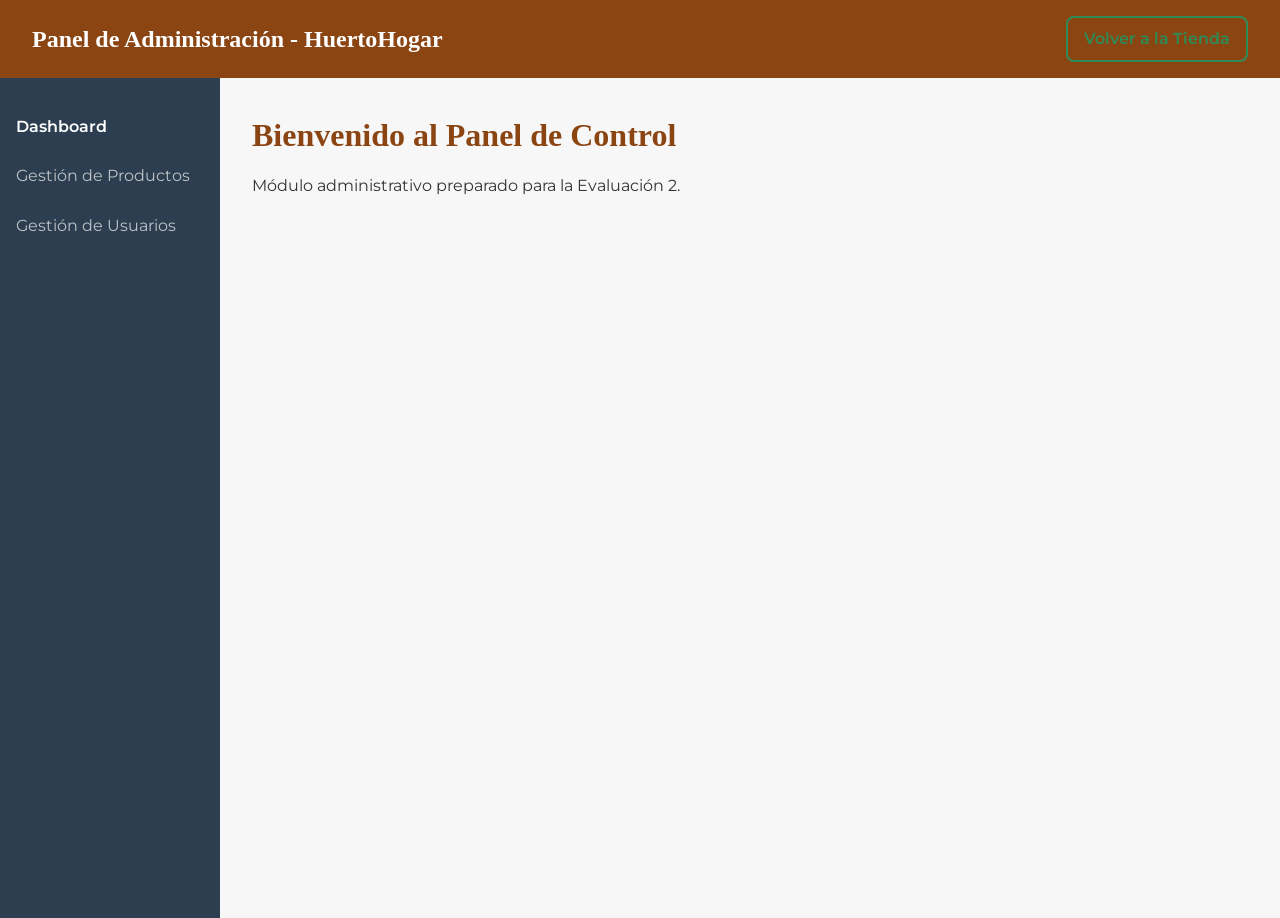
<file: admin/index.html>
<!DOCTYPE html>
<html lang="es">
<head>
    <meta charset="UTF-8">
    <meta name="viewport" content="width=device-width, initial-scale=1.0">
    <title>HuertoHogar | Panel de Administración</title>
    <link href="https://fonts.googleapis.com/css2?family=Montserrat:wght@400;600;700&display=swap" rel="stylesheet">
    <link rel="stylesheet" href="../css/styles.css">
</head>
<body class="admin-body">
    <header class="admin-header">
        <h2>Panel de Administración - HuertoHogar</h2>
        <a href="../index.html" class="btn-secondary">Volver a la Tienda</a>
    </header>

    <div class="admin-container">
        <aside class="admin-sidebar">
            <nav>
                <ul>
                    <li><a href="index.html" class="active">Dashboard</a></li>
                    <li><a href="productos.html">Gestión de Productos</a></li>
                    <li><a href="usuarios.html">Gestión de Usuarios</a></li>
                </ul>
            </nav>
        </aside>

        <main class="admin-content">
            <h1>Bienvenido al Panel de Control</h1>
            <p>Módulo administrativo preparado para la Evaluación 2.</p>
        </main>
    </div>
</body>
</html>
</file>
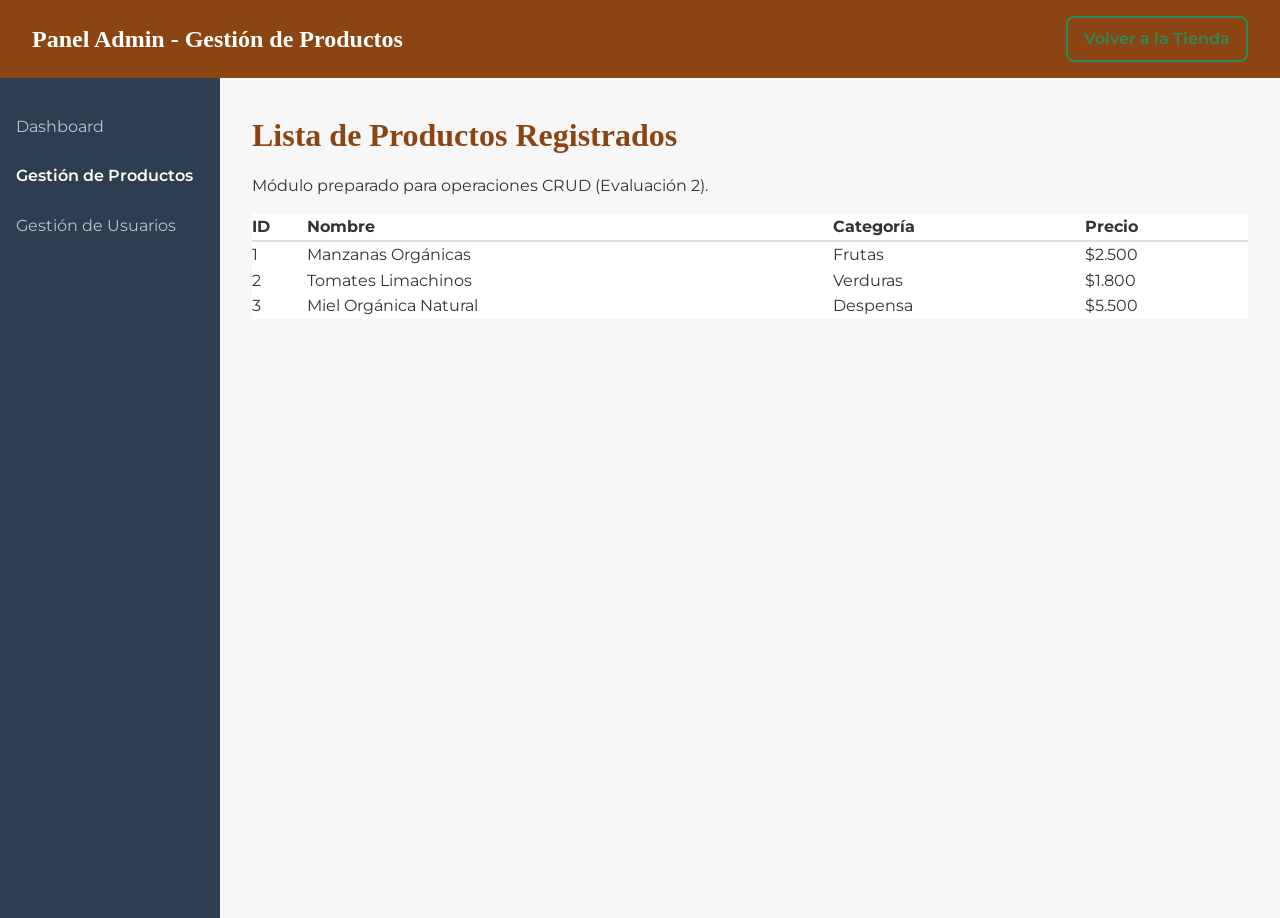
<file: admin/productos.html>
<!DOCTYPE html>
<html lang="es">
<head>
    <meta charset="UTF-8">
    <meta name="viewport" content="width=device-width, initial-scale=1.0">
    <title>Admin | Gestión de Productos</title>
    <link href="https://fonts.googleapis.com/css2?family=Montserrat:wght@400;600;700&display=swap" rel="stylesheet">
    <link rel="stylesheet" href="../css/styles.css">
</head>
<body class="admin-body">
    <header class="admin-header">
        <h2>Panel Admin - Gestión de Productos</h2>
        <a href="../index.html" class="btn-secondary">Volver a la Tienda</a>
    </header>

    <div class="admin-container">
        <aside class="admin-sidebar">
            <nav>
                <ul>
                    <li><a href="index.html">Dashboard</a></li>
                    <li><a href="productos.html" class="active">Gestión de Productos</a></li>
                    <li><a href="usuarios.html">Gestión de Usuarios</a></li>
                </ul>
            </nav>
        </aside>

        <main class="admin-content">
            <h1>Lista de Productos Registrados</h1>
            <p style="margin-bottom: 1rem;">Módulo preparado para operaciones CRUD (Evaluación 2).</p>
            
            <table style="width:100%; text-align:left; border-collapse:collapse; background:#fff; padding:1rem;">
                <thead>
                    <tr style="border-bottom: 2px solid #ddd;">
                        <th>ID</th>
                        <th>Nombre</th>
                        <th>Categoría</th>
                        <th>Precio</th>
                    </tr>
                </thead>
                <tbody>
                    <tr><td>1</td><td>Manzanas Orgánicas</td><td>Frutas</td><td>$2.500</td></tr>
                    <tr><td>2</td><td>Tomates Limachinos</td><td>Verduras</td><td>$1.800</td></tr>
                    <tr><td>3</td><td>Miel Orgánica Natural</td><td>Despensa</td><td>$5.500</td></tr>
                </tbody>
            </table>
        </main>
    </div>
</body>
</html>
</file>
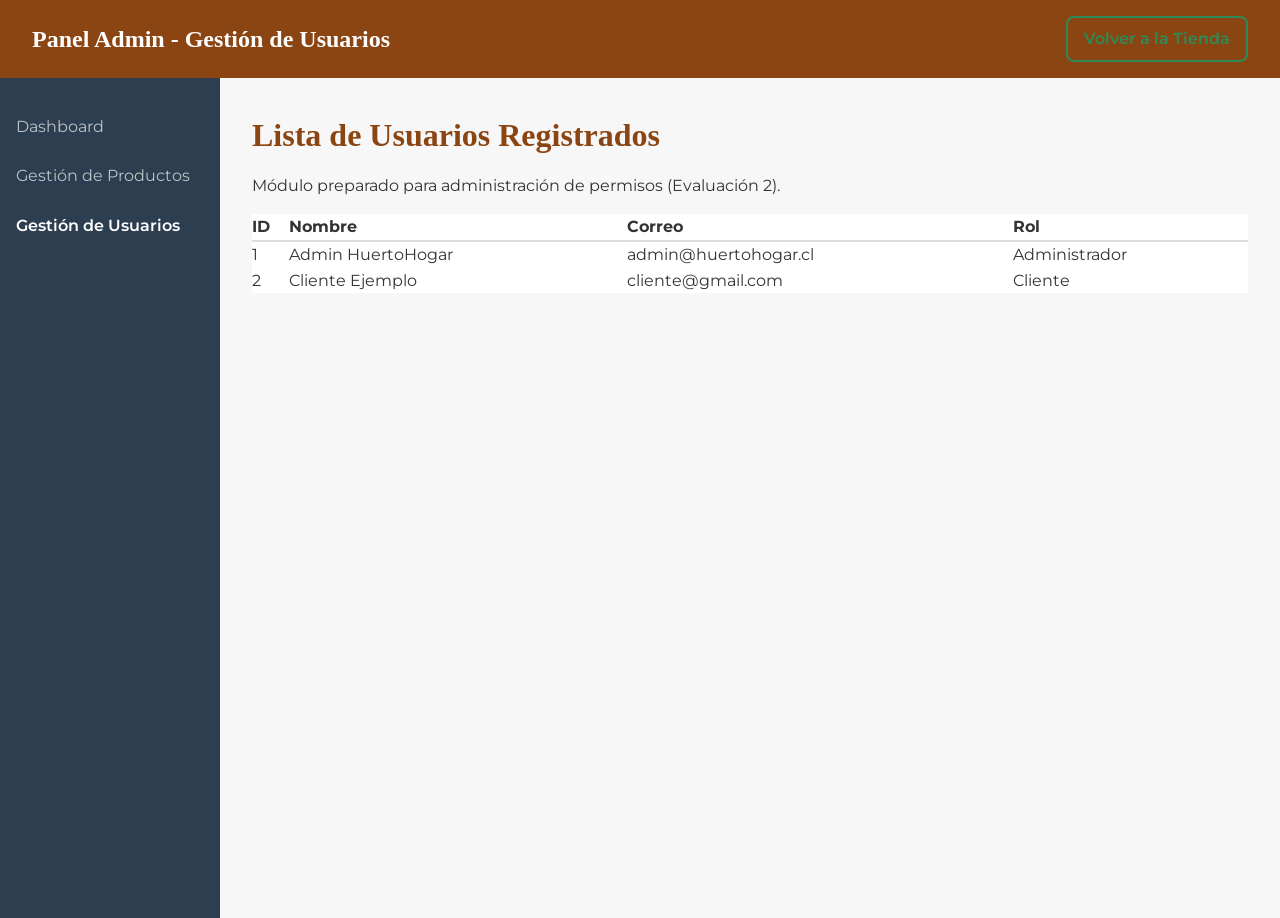
<file: admin/usuarios.html>
<!DOCTYPE html>
<html lang="es">
<head>
    <meta charset="UTF-8">
    <meta name="viewport" content="width=device-width, initial-scale=1.0">
    <title>Admin | Gestión de Usuarios</title>
    <link href="https://fonts.googleapis.com/css2?family=Montserrat:wght@400;600;700&display=swap" rel="stylesheet">
    <link rel="stylesheet" href="../css/styles.css">
</head>
<body class="admin-body">
    <header class="admin-header">
        <h2>Panel Admin - Gestión de Usuarios</h2>
        <a href="../index.html" class="btn-secondary">Volver a la Tienda</a>
    </header>

    <div class="admin-container">
        <aside class="admin-sidebar">
            <nav>
                <ul>
                    <li><a href="index.html">Dashboard</a></li>
                    <li><a href="productos.html">Gestión de Productos</a></li>
                    <li><a href="usuarios.html" class="active">Gestión de Usuarios</a></li>
                </ul>
            </nav>
        </aside>

        <main class="admin-content">
            <h1>Lista de Usuarios Registrados</h1>
            <p style="margin-bottom: 1rem;">Módulo preparado para administración de permisos (Evaluación 2).</p>
            
            <table style="width:100%; text-align:left; border-collapse:collapse; background:#fff; padding:1rem;">
                <thead>
                    <tr style="border-bottom: 2px solid #ddd;">
                        <th>ID</th>
                        <th>Nombre</th>
                        <th>Correo</th>
                        <th>Rol</th>
                    </tr>
                </thead>
                <tbody>
                    <tr><td>1</td><td>Admin HuertoHogar</td><td>admin@huertohogar.cl</td><td>Administrador</td></tr>
                    <tr><td>2</td><td>Cliente Ejemplo</td><td>cliente@gmail.com</td><td>Cliente</td></tr>
                </tbody>
            </table>
        </main>
    </div>
</body>
</html>
</file>
<file: css/styles.css>
/* ==========================================================================
   1. VARIABLES GLOBALES Y RESET
   ========================================================================== */
:root {
    /* Paleta de Colores HuertoHogar */
    --color-primary: #2E8B57;       /* Verde Esmeralda (Acción principal) */
    --color-secondary: #FFD700;     /* Amarillo Mostaza (Avisos / Promos) */
    --color-accent: #8B4513;        /* Marrón Claro (Encabezados / Detalles) */
    --color-bg: #F7F7F7;            /* Fondo Blanco Suave */
    --color-surface: #FFFFFF;       /* Fondo de Tarjetas y Modales */
    --color-text: #333333;          /* Texto principal */
    --color-muted: #666666;         /* Texto secundario */
    --color-danger: #D9534F;        /* Mensajes de error */

    /* Tipografías */
    --font-heading: 'Playfair Display', serif;
    --font-body: 'Montserrat', sans-serif;

    /* Sombras y Bordes */
    --shadow-sm: 0 2px 4px rgba(0,0,0,0.08);
    --shadow-md: 0 4px 8px rgba(0,0,0,0.12);
    --radius: 8px;
    --transition: all 0.3s ease;
}

* {
    box-sizing: border-box;
    margin: 0;
    padding: 0;
}

body {
    font-family: var(--font-body);
    background-color: var(--color-bg);
    color: var(--color-text);
    line-height: 1.6;
    display: flex;
    flex-direction: column;
    min-height: 100vh;
}

main {
    flex: 1;
}

h1, h2, h3, h4 {
    font-family: var(--font-heading);
    color: var(--color-accent);
    margin-bottom: 0.75rem;
}

a {
    text-decoration: none;
    color: inherit;
    transition: var(--transition);
}

ul {
    list-style: none;
}

img {
    max-width: 100%;
    height: auto;
    display: block;
}

.container {
    width: 90%;
    max-width: 1200px;
    margin: 0 auto;
    padding: 2rem 0;
}

/* ==========================================================================
   2. BOTONES Y COMPONENTES
   ========================================================================== */
.btn-primary {
    background-color: var(--color-primary);
    color: var(--color-surface);
    padding: 0.75rem 1.5rem;
    border: none;
    border-radius: var(--radius);
    font-weight: 600;
    cursor: pointer;
    display: inline-block;
    transition: var(--transition);
}

.btn-primary:hover {
    background-color: #246B43;
}

.btn-secondary {
    background-color: transparent;
    color: var(--color-primary);
    border: 2px solid var(--color-primary);
    padding: 0.5rem 1rem;
    border-radius: var(--radius);
    font-weight: 600;
    cursor: pointer;
    transition: var(--transition);
}

.btn-secondary:hover {
    background-color: var(--color-primary);
    color: var(--color-surface);
}

/* ==========================================================================
   3. ENCABEZADO Y NAVEGACIÓN
   ========================================================================== */
.main-header {
    background-color: var(--color-surface);
    box-shadow: var(--shadow-sm);
    display: flex;
    justify-content: space-between;
    align-items: center;
    padding: 1rem 5%;
    position: sticky;
    top: 0;
    z-index: 1000;
}

.logo-container {
    display: flex;
    align-items: center;
    gap: 0.75rem;
}

.logo-img {
    width: 45px;
    height: 45px;
    object-fit: contain;
}

.brand-title {
    font-family: var(--font-heading);
    font-size: 1.5rem;
    font-weight: 700;
    color: var(--color-primary);
}

.main-nav ul {
    display: flex;
    gap: 1.5rem;
}

.main-nav a {
    font-weight: 500;
    color: var(--color-text);
}

.main-nav a:hover,
.main-nav a.active {
    color: var(--color-primary);
    border-bottom: 2px solid var(--color-primary);
}

.user-actions {
    display: flex;
    align-items: center;
    gap: 1.25rem;
}

.cart-icon {
    font-size: 1.2rem;
    position: relative;
}

#cart-count {
    background-color: var(--color-secondary);
    color: var(--color-accent);
    font-size: 0.75rem;
    font-weight: 700;
    padding: 2px 6px;
    border-radius: 50%;
    position: absolute;
    top: -8px;
    right: -12px;
}

/* ==========================================================================
   4. SECCIÓN HERO Y CATÁLOGO (GRID)
   ========================================================================== */
.hero-banner {
    background: linear-gradient(rgba(0,0,0,0.5), rgba(0,0,0,0.5)), url('../img/hero-bg.jpg') center/cover no-repeat;
    background-color: var(--color-primary);
    color: var(--color-surface);
    text-align: center;
    padding: 5rem 1rem;
}

.hero-banner h1 {
    color: var(--color-surface);
    font-size: 2.5rem;
}

.hero-banner p {
    font-size: 1.2rem;
    margin-bottom: 1.5rem;
}

.catalog-section {
    display: grid;
    grid-template-columns: 240px 1fr;
    gap: 2rem;
    margin-top: 2rem;
}

.filters-sidebar {
    background-color: var(--color-surface);
    padding: 1.5rem;
    border-radius: var(--radius);
    box-shadow: var(--shadow-sm);
    height: fit-content;
}

.filters-sidebar button {
    background: none;
    border: none;
    display: block;
    width: 100%;
    text-align: left;
    padding: 0.5rem 0;
    font-size: 1rem;
    cursor: pointer;
    color: var(--color-text);
}

.filters-sidebar button.active,
.filters-sidebar button:hover {
    color: var(--color-primary);
    font-weight: 600;
}

.products-grid {
    display: grid;
    grid-template-columns: repeat(auto-fill, minmax(220px, 1fr));
    gap: 1.5rem;
}

.product-card {
    background-color: var(--color-surface);
    border-radius: var(--radius);
    padding: 1rem;
    box-shadow: var(--shadow-sm);
    text-align: center;
    display: flex;
    flex-direction: column;
    justify-content: space-between;
    transition: var(--transition);
}

.product-card:hover {
    transform: translateY(-5px);
    box-shadow: var(--shadow-md);
}

.product-card img {
    border-radius: var(--radius);
    margin-bottom: 1rem;
    height: 160px;
    object-fit: cover;
    width: 100%;
}

.product-card .price {
    font-size: 1.2rem;
    font-weight: 700;
    color: var(--color-primary);
    margin: 0.5rem 0;
}

/* ==========================================================================
   5. SUCURSALES Y FORMULARIOS
   ========================================================================== */
.branches-grid {
    display: grid;
    grid-template-columns: repeat(auto-fill, minmax(250px, 1fr));
    gap: 1.5rem;
    margin-top: 1.5rem;
}

.branch-card {
    background-color: var(--color-surface);
    padding: 1.5rem;
    border-radius: var(--radius);
    border-left: 5px solid var(--color-primary);
    box-shadow: var(--shadow-sm);
}

.custom-form {
    background-color: var(--color-surface);
    padding: 2rem;
    border-radius: var(--radius);
    max-width: 600px;
    margin: 0 auto;
    box-shadow: var(--shadow-sm);
}

.form-group {
    margin-bottom: 1.25rem;
    display: flex;
    flex-direction: column;
}

.form-group label {
    font-weight: 600;
    margin-bottom: 0.4rem;
}

.form-group input,
.form-group textarea {
    padding: 0.75rem;
    border: 1px solid #CCCCCC;
    border-radius: var(--radius);
    font-family: inherit;
}

.error-msg {
    color: var(--color-danger);
    font-size: 0.85rem;
    margin-top: 0.25rem;
}

/* ==========================================================================
   6. PANEL DE ADMINISTRACIÓN Y PIE DE PÁGINA
   ========================================================================== */
.admin-header {
    background-color: var(--color-accent);
    color: var(--color-surface);
    padding: 1rem 2rem;
    display: flex;
    justify-content: space-between;
    align-items: center;
}

.admin-header h2 {
    color: var(--color-surface);
    margin: 0;
}

.admin-container {
    display: grid;
    grid-template-columns: 220px 1fr;
    min-height: calc(100vh - 60px);
}

.admin-sidebar {
    background-color: #2C3E50;
    color: var(--color-surface);
    padding: 1.5rem 1rem;
}

.admin-sidebar a {
    color: #BDC3C7;
    display: block;
    padding: 0.75rem 0;
}

.admin-sidebar a.active,
.admin-sidebar a:hover {
    color: var(--color-surface);
    font-weight: 600;
}

.admin-content {
    padding: 2rem;
}

.main-footer {
    background-color: var(--color-accent);
    color: var(--color-surface);
    text-align: center;
    padding: 1.5rem 0;
    margin-top: auto;
}

.main-footer a {
    color: var(--color-secondary);
}

/* ==========================================================================
   7. DISEÑO RESPONSIVO (MEDIA QUERIES)
   ========================================================================== */
@media (max-width: 768px) {
    .main-header {
        flex-direction: column;
        gap: 1rem;
    }

    .catalog-section,
    .admin-container {
        grid-template-columns: 1fr;
    }

    .main-nav ul {
        flex-wrap: wrap;
        justify-content: center;
    }
}
</file>
